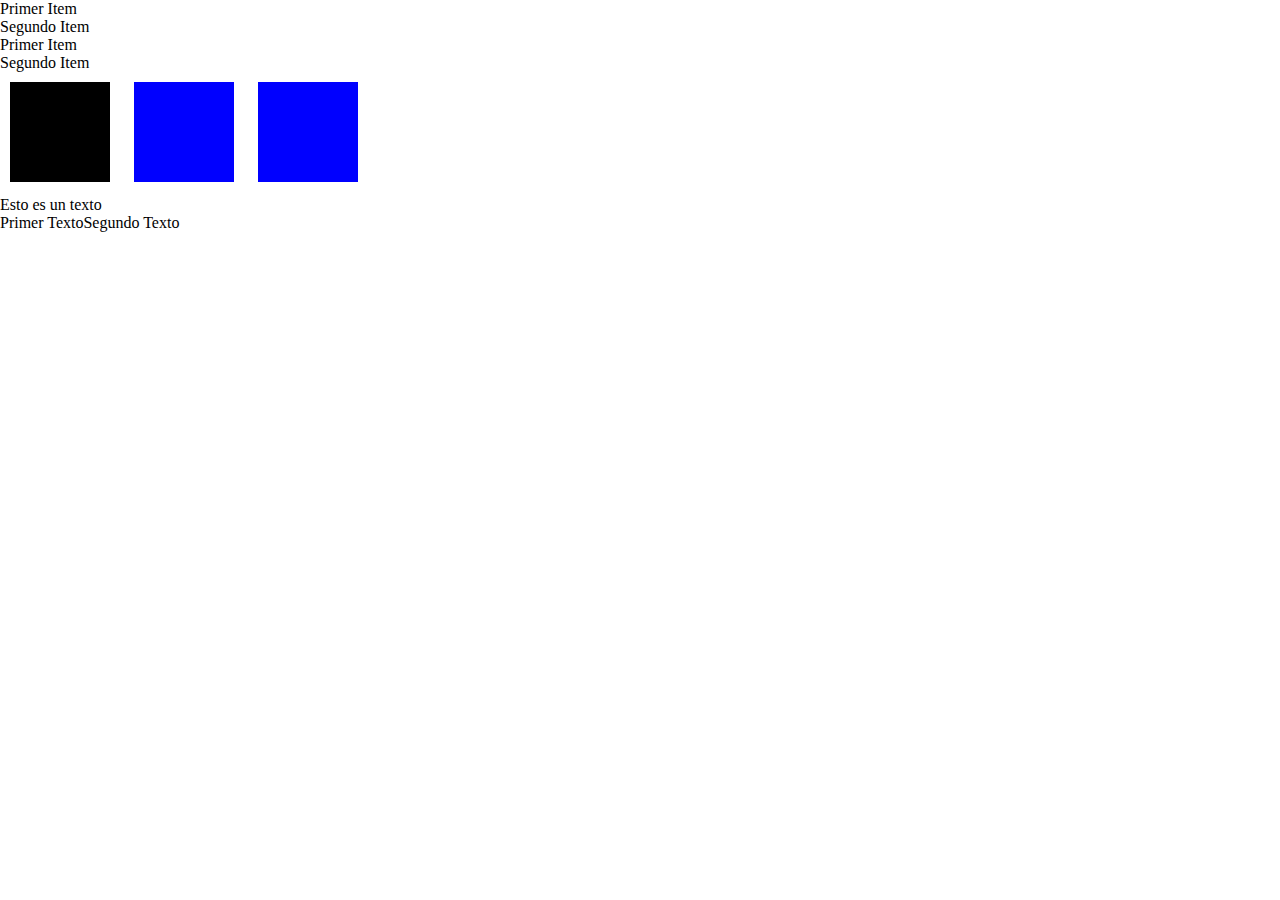
<file: Clase 01/index.html>
<!DOCTYPE html>
<html lang="en">
<head>
    <meta charset="UTF-8">
    <meta http-equiv="X-UA-Compatible" content="IE=edge">
    <meta name="viewport" content="width=device-width, initial-scale=1.0">
    <link rel="stylesheet" href="./style.css" />
    <title>Document</title>
</head>
<body>

    <ul>
        <li>Primer Item</li>
        <li>Segundo Item</li>
    </ul>
    <ol>
        <li>Primer Item</li>
        <li>Segundo Item</li>
    </ol>

    <div class="square dark-mode"></div>
    <div id="squarer" class="square"></div>
    <div id="squarer" class="square"></div>

    <p>Esto es un texto</p>
    <span>Primer Texto</span><span>Segundo Texto</span>
</body>
</html>
</file>
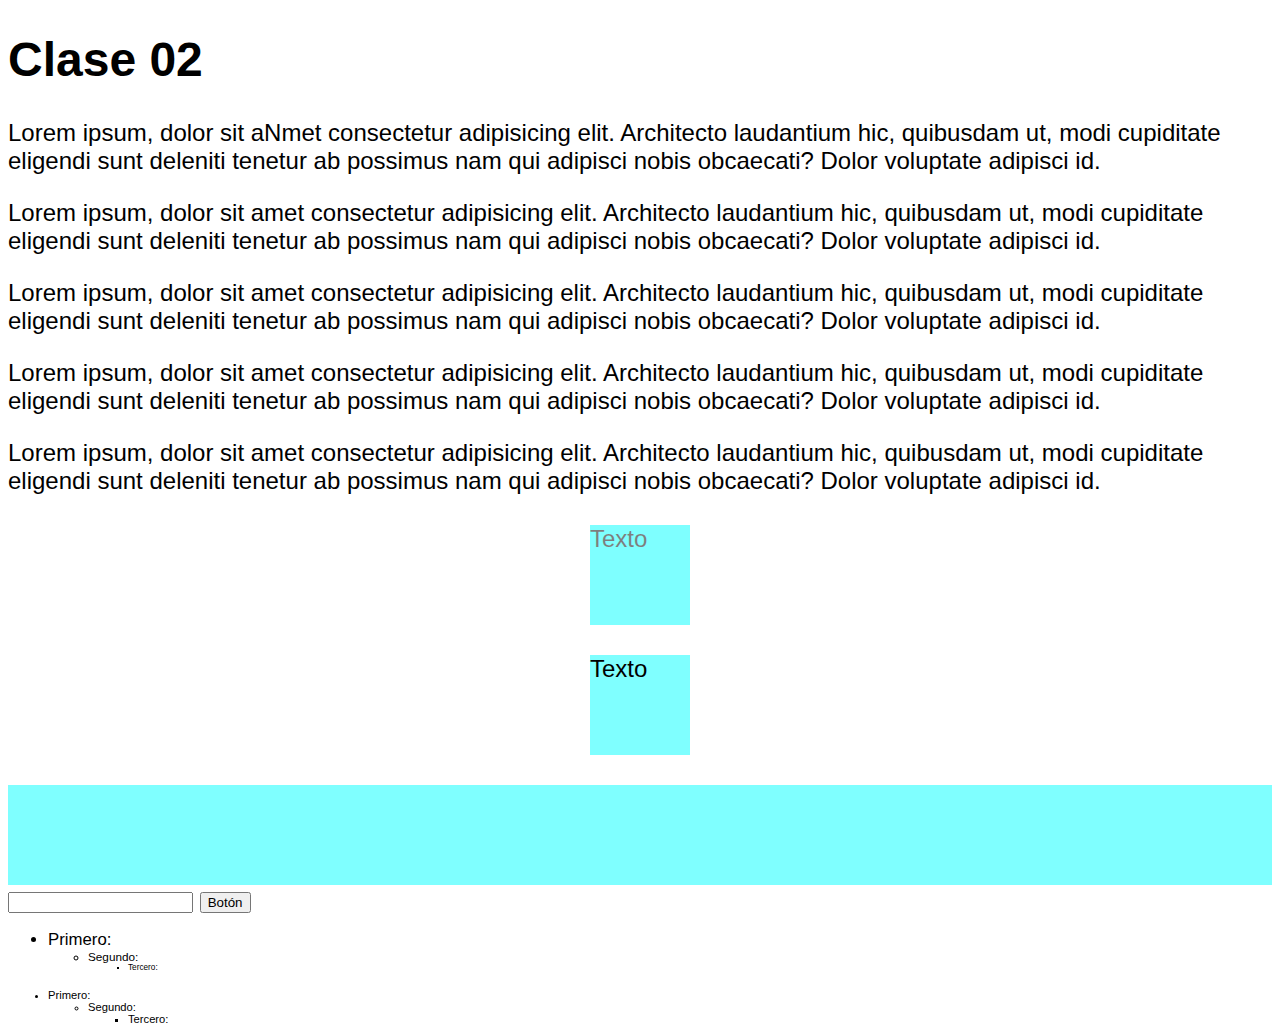
<file: Clase 02/index.html>
<!DOCTYPE html>
<html lang="en">
<head>
    <meta charset="UTF-8">
    <meta http-equiv="X-UA-Compatible" content="IE=edge">
    <meta name="viewport" content="width=device-width, initial-scale=1.0">
    <link rel="stylesheet" href="styles.css">
    <title>Clase 02</title>
</head>
<body>
    <h1>Clase 02</h1>
    <p class="text">Lorem ipsum, dolor sit aNmet consectetur adipisicing elit. Architecto laudantium hic, quibusdam ut, modi cupiditate eligendi sunt deleniti tenetur ab possimus nam qui adipisci nobis obcaecati? Dolor voluptate adipisci id.</p>
    <p>Lorem ipsum, dolor sit amet consectetur adipisicing elit. Architecto laudantium hic, quibusdam ut, modi cupiditate eligendi sunt deleniti tenetur ab possimus nam qui adipisci nobis obcaecati? Dolor voluptate adipisci id.</p>
    <p>Lorem ipsum, dolor sit amet consectetur adipisicing elit. Architecto laudantium hic, quibusdam ut, modi cupiditate eligendi sunt deleniti tenetur ab possimus nam qui adipisci nobis obcaecati? Dolor voluptate adipisci id.</p>
    <p>Lorem ipsum, dolor sit amet consectetur adipisicing elit. Architecto laudantium hic, quibusdam ut, modi cupiditate eligendi sunt deleniti tenetur ab possimus nam qui adipisci nobis obcaecati? Dolor voluptate adipisci id.</p>
    <p>Lorem ipsum, dolor sit amet consectetur adipisicing elit. Architecto laudantium hic, quibusdam ut, modi cupiditate eligendi sunt deleniti tenetur ab possimus nam qui adipisci nobis obcaecati? Dolor voluptate adipisci id.</p>

    <div class="square background-color-opacity">
        <p>Texto</p>
    </div>
    <div class="square background-color-rgba">
        <p>Texto</p>
    </div>

    <div class="reclangles-container">
        <div class="rectangle background-color-opacity">
        </div>
        <div class="rectangle background-color-rgba">
        </div>
    </div>

    <input />
    <button>Botón</button>

    <ul class="font-em">
        <li>Primero:
            <ul class="font-em">
                <li>Segundo:
                    <ul class="font-em">
                        <li>Tercero:
                            
                        </li>
                    </ul>
                </li>
            </ul>
        </li>
    </ul>

    <ul class="font-rem">
        <li>Primero:
            <ul class="font-rem">
                <li>Segundo:
                    <ul class="font-rem">
                        <li>Tercero:
                            
                        </li>
                    </ul>
                </li>
            </ul>
        </li>
    </ul>
</body>
</html>
</file>
<file: Clase 01/style.css>
* {
    margin: 0;
    padding: 0;
}

div {
    height: 100px;
    width: 100px;
    background-color: black;
    margin: 10px;
    display: inline-block;
}

.square {
    background-color: red ;
}

div.square {
    background-color: blue ;
}

.square.dark-mode {
    background-color: black ;
}

/* #squarer {
    background-color: aqua;
} */
</file>
<file: Clase 02/styles.css>
body {
    /*color: red;*/
    font-weight: normal;
    font-size: 1.5rem;
    font-family: 'Gill Sans', 'Gill Sans MT', Calibri, 'Trebuchet MS', sans-serif;
}

.square {
    height: 100px;
    width: 100px;
    margin: 30px auto;
}

.reclangles-container {
    display: flex;
}

.rectangle {
    min-height: 100px;
    width: 50%;
}

.background-color-opacity {
    background-color: #00ffff;
    opacity: 0.5;
}

.background-color-rgba {
    background-color: rgba(0, 255, 255, 0.5);
}

.font-em {
    font-size: 0.7em;
}
/*
ABSOLUTOS
- Pixel max-width, min-width, max-height, min-height
- vh/vw -> vh min-height: 100vh;
RELATIVOS
- em 
- rem
- %
*/
.font-rem {
    font-size: 0.7rem; /*Fuentes, margenes y paddings*/
}
</file>
